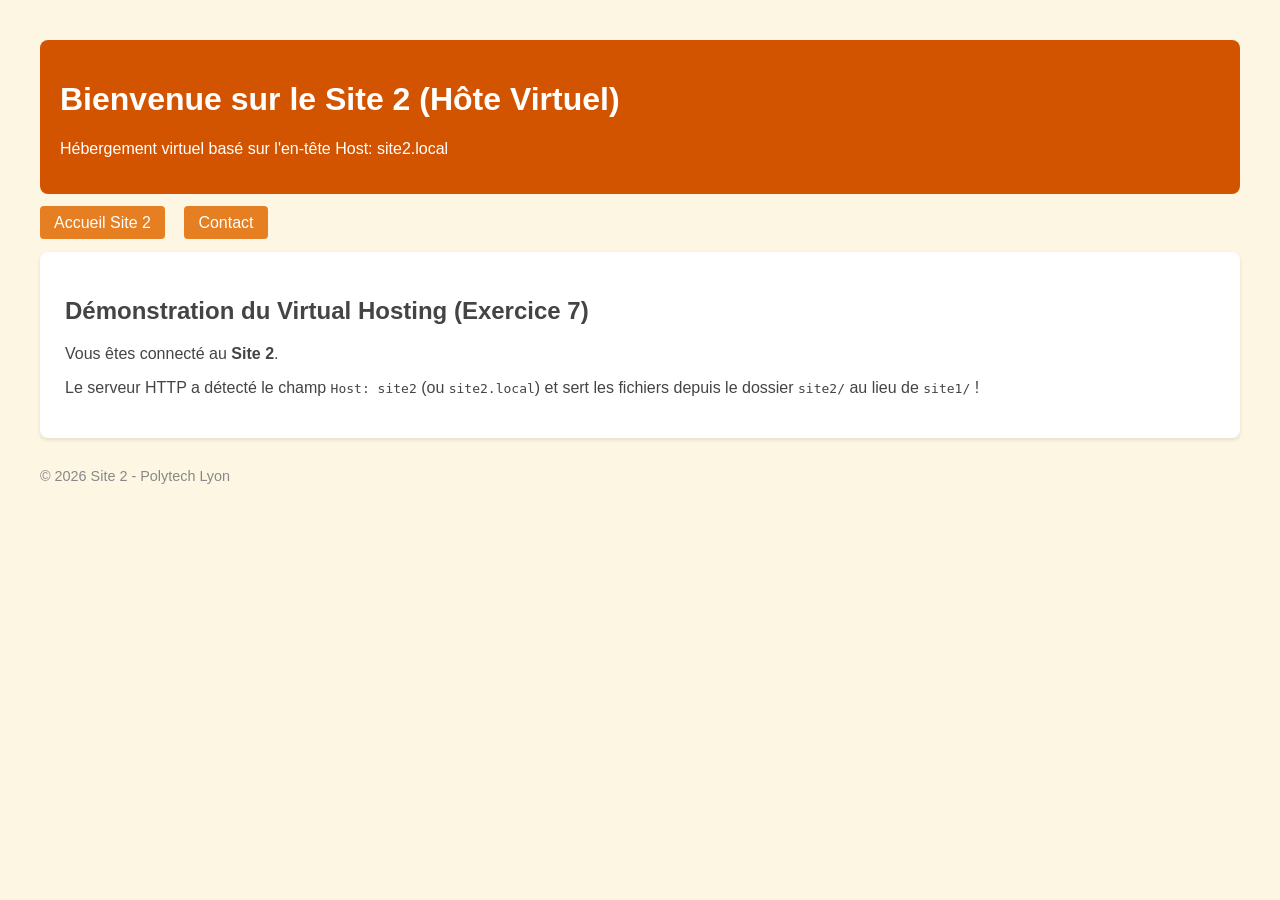
<file: site2/index.html>
<!DOCTYPE html>
<html lang="fr">
<head>
    <meta charset="UTF-8">
    <title>Site 2 - Virtual Host</title>
    <link rel="stylesheet" href="style.css">
</head>
<body>
    <header>
        <h1>Bienvenue sur le Site 2 (Hôte Virtuel)</h1>
        <p>Hébergement virtuel basé sur l'en-tête Host: site2.local</p>
    </header>
    <nav>
        <ul>
            <li><a href="/index.html">Accueil Site 2</a></li>
            <li><a href="/contact.html">Contact</a></li>
        </ul>
    </nav>
    <main>
        <h2>Démonstration du Virtual Hosting (Exercice 7)</h2>
        <p>Vous êtes connecté au <strong>Site 2</strong>.</p>
        <p>Le serveur HTTP a détecté le champ <code>Host: site2</code> (ou <code>site2.local</code>) et sert les fichiers depuis le dossier <code>site2/</code> au lieu de <code>site1/</code> !</p>
    </main>
    <footer>
        <p>&copy; 2026 Site 2 - Polytech Lyon</p>
    </footer>
</body>
</html>
</file>
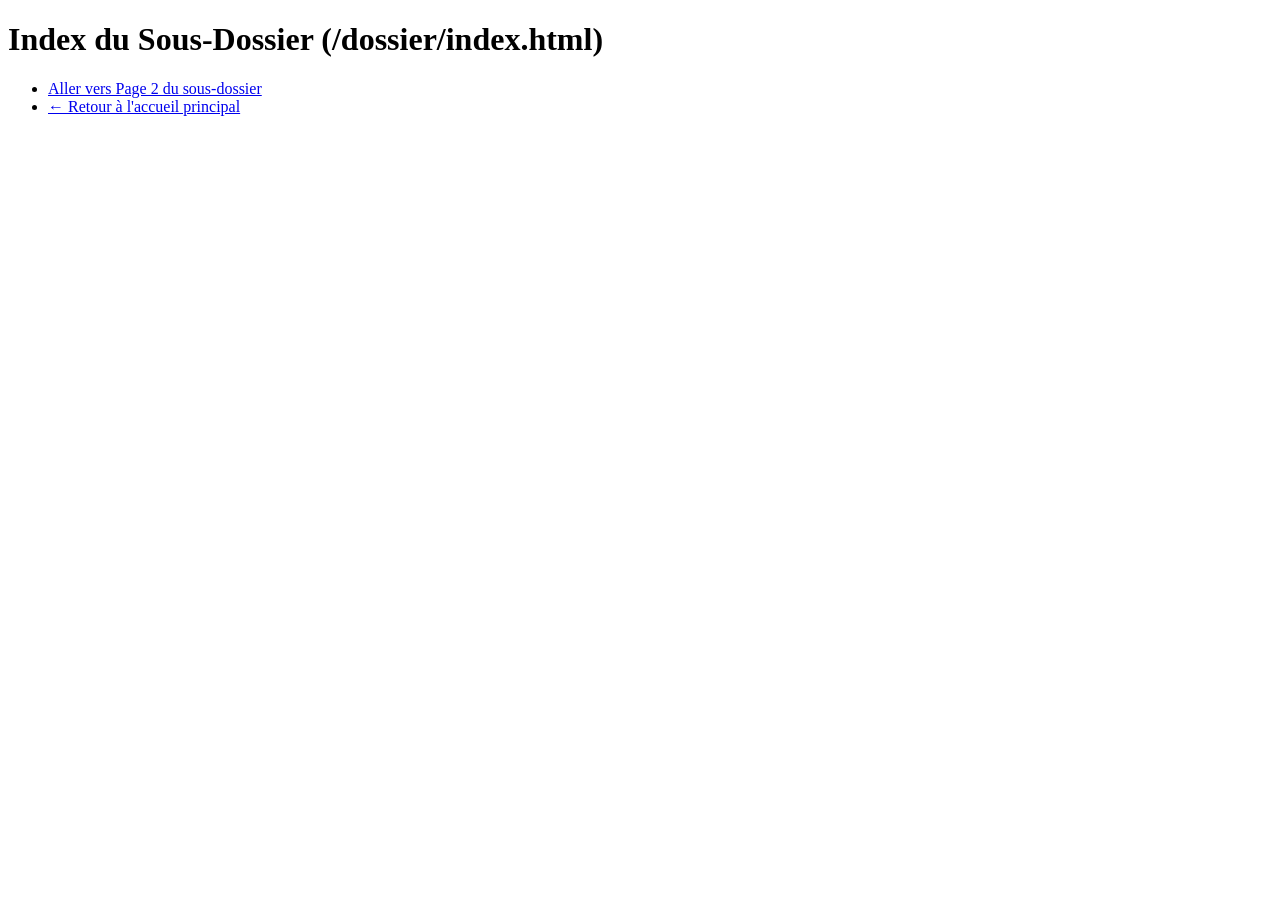
<file: site1/dossier/index.html>
<!DOCTYPE html>
<html lang="fr">
<head>
    <meta charset="UTF-8">
    <title>Sous-dossier - Accueil</title>
</head>
<body>
    <h1>Index du Sous-Dossier (/dossier/index.html)</h1>
    <ul>
        <li><a href="page2.html">Aller vers Page 2 du sous-dossier</a></li>
        <li><a href="../index.html">&larr; Retour à l'accueil principal</a></li>
    </ul>
</body>
</html>
</file>
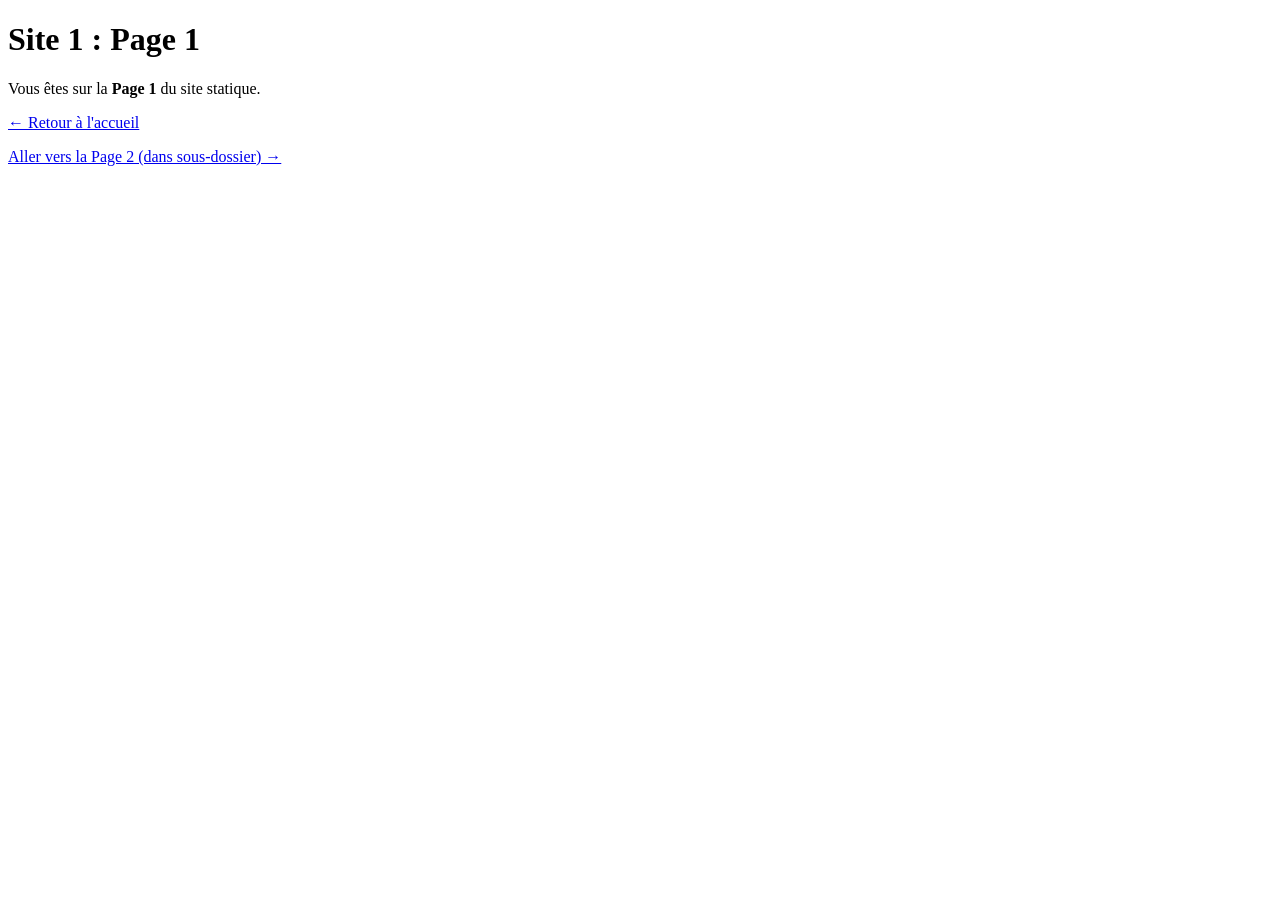
<file: site1/page1.html>
<!DOCTYPE html>
<html lang="fr">
<head>
    <meta charset="UTF-8">
    <title>Site 1 - Page 1</title>
</head>
<body>
    <header>
        <h1>Site 1 : Page 1</h1>
    </header>
    <main>
        <p>Vous êtes sur la <strong>Page 1</strong> du site statique.</p>
        <p><a href="index.html">&larr; Retour à l'accueil</a></p>
        <p><a href="dossier/page2.html">Aller vers la Page 2 (dans sous-dossier) &rarr;</a></p>
    </main>
</body>
</html>
</file>
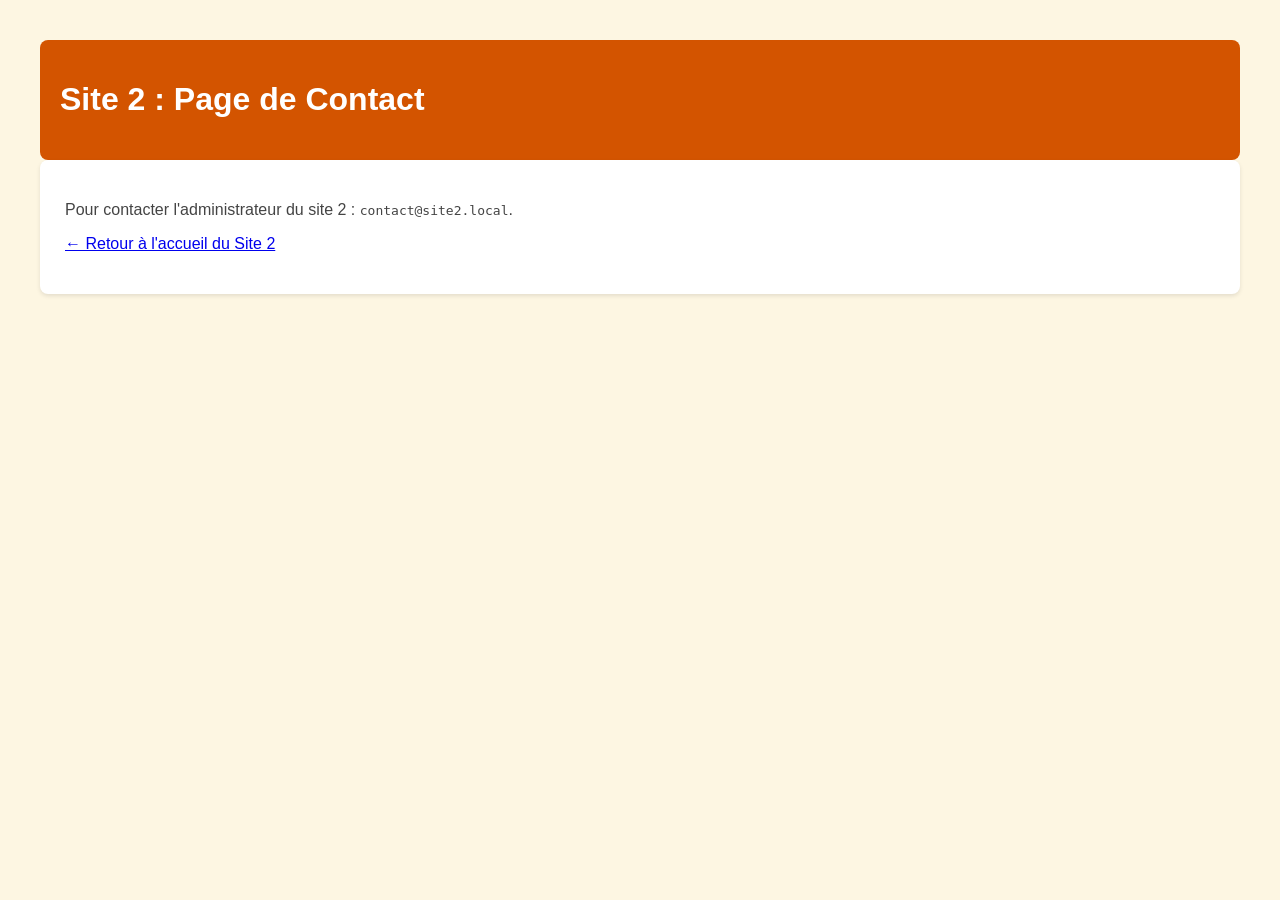
<file: site2/contact.html>
<!DOCTYPE html>
<html lang="fr">
<head>
    <meta charset="UTF-8">
    <title>Site 2 - Contact</title>
    <link rel="stylesheet" href="style.css">
</head>
<body>
    <header>
        <h1>Site 2 : Page de Contact</h1>
    </header>
    <main>
        <p>Pour contacter l'administrateur du site 2 : <code>contact@site2.local</code>.</p>
        <p><a href="/index.html">&larr; Retour à l'accueil du Site 2</a></p>
    </main>
</body>
</html>
</file>
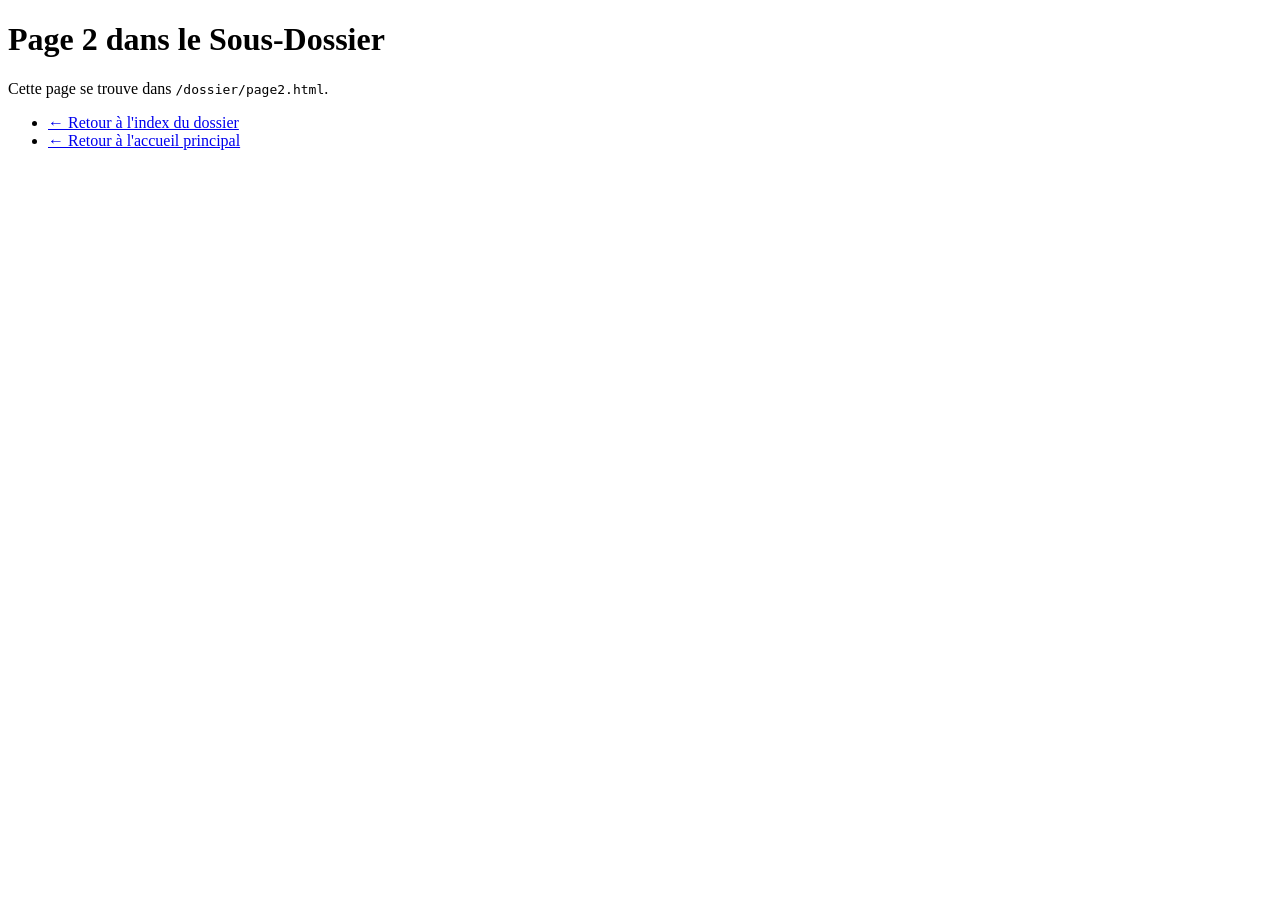
<file: site1/dossier/page2.html>
<!DOCTYPE html>
<html lang="fr">
<head>
    <meta charset="UTF-8">
    <title>Sous-dossier - Page 2</title>
</head>
<body>
    <h1>Page 2 dans le Sous-Dossier</h1>
    <p>Cette page se trouve dans <code>/dossier/page2.html</code>.</p>
    <ul>
        <li><a href="index.html">&larr; Retour à l'index du dossier</a></li>
        <li><a href="../index.html">&larr; Retour à l'accueil principal</a></li>
    </ul>
</body>
</html>
</file>
<file: site2/style.css>
body {
    font-family: 'Segoe UI', Tahoma, Geneva, Verdana, sans-serif;
    margin: 40px;
    background-color: #fdf6e2;
    color: #444;
}

header {
    background-color: #d35400;
    color: white;
    padding: 20px;
    border-radius: 8px;
}

nav ul {
    list-style-type: none;
    padding: 0;
    margin: 20px 0;
}

nav li {
    display: inline-block;
    margin-right: 15px;
}

nav a {
    text-decoration: none;
    background-color: #e67e22;
    color: white;
    padding: 8px 14px;
    border-radius: 4px;
}

nav a:hover {
    background-color: #d35400;
}

main {
    background: white;
    padding: 25px;
    border-radius: 8px;
    box-shadow: 0 2px 4px rgba(0,0,0,0.1);
}

footer {
    margin-top: 30px;
    font-size: 0.9em;
    color: #888;
}
</file>
